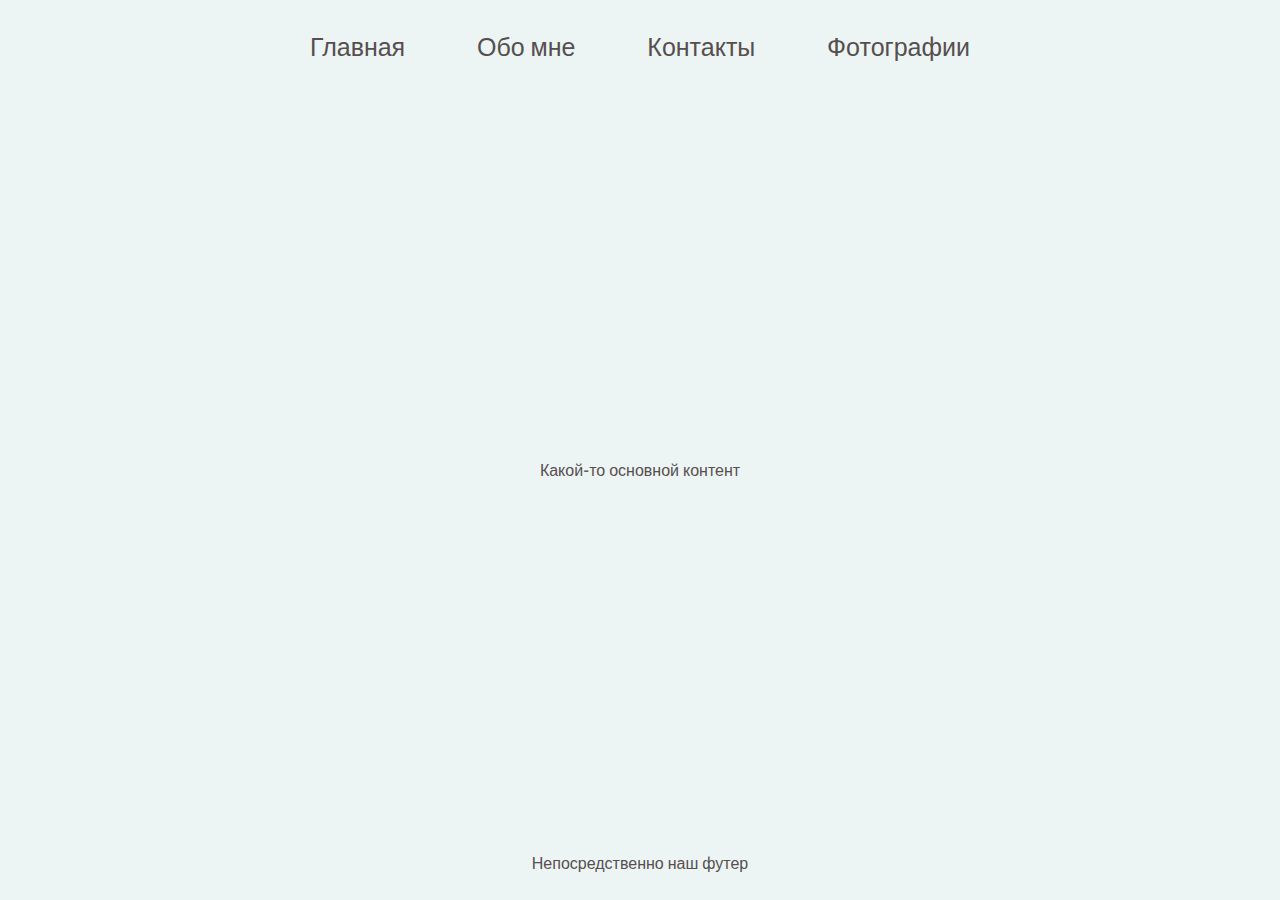
<file: web/07.04.2023/index.html>
<!DOCTYPE html>
<html lang="ru">

<head>
    <meta charset="UTF-8">
    <meta http-equiv="X-UA-Compatible" content="IE=edge">
    <meta name="viewport" content="width=device-width, initial-scale=1.0">
    <title>Пробуем HTML</title>
    <link rel="stylesheet" href="./static/style.css">
</head>
<!-- DOM -->

<body>
    <section class="wrapper">
        <header>
            <ul class="nav header">
                <li>
                    <a href="">Главная</a>
                </li>
                <li>
                    <a href="/about.html">Обо мне</a>
                </li>
                <li>
                    <a href="">Контакты</a>
                </li>
                <li>
                    <a href="">Фотографии</a>
                </li>
            </ul>
        </header>

        <main class="main-wrapper">
            Какой-то основной контент
        </main>

        <footer class="foooter">
            Непосредственно наш футер
        </footer>
    </section>


</body>

</html>
</file>
<file: web/07.04.2023/static/style.css>
@import url('https://fonts.googleapis.com/css2?family=Anuphan:wght@100;200;300;400;500;600;700&display=swap');

body {
    font-family: 'Anuphan', sans-serif;
    /* viewport height  */
    height: 100vh;

}

.wrapper {
    padding: 30px 150px 0px;

    background-color: rgba(217, 234, 231, 0.477);
    color: rgb(86, 79, 79);
    height: 100%;
    display: flex;
    flex-direction: column
}

* {
    padding: 0;
    margin: 0;
    box-sizing: border-box;
}

.nav {
    padding: 0px 150px;
    font-size: 25px;
    display: flex;
    justify-content: space-between;
}

.nav > li {
    padding: 0px 10px;
    list-style-type: none;
    cursor: pointer;
}

.nav > li:hover {
    border-bottom: 3px solid rgb(233, 233, 35);
}

.nav > li > a {
    text-decoration: none;
    color: rgb(86, 79, 79);
}

.header {}  

.main-wrapper {
    margin-top: 50px; 
    height: 100%;
    display: flex;
    flex-direction: column;
    justify-content: center;
    align-items: center
}

.foooter {
    display: flex;
    flex-direction: column;
    justify-content: center;
    align-items: center;
    margin-top: auto;
    height: 90px;

}
</file>
